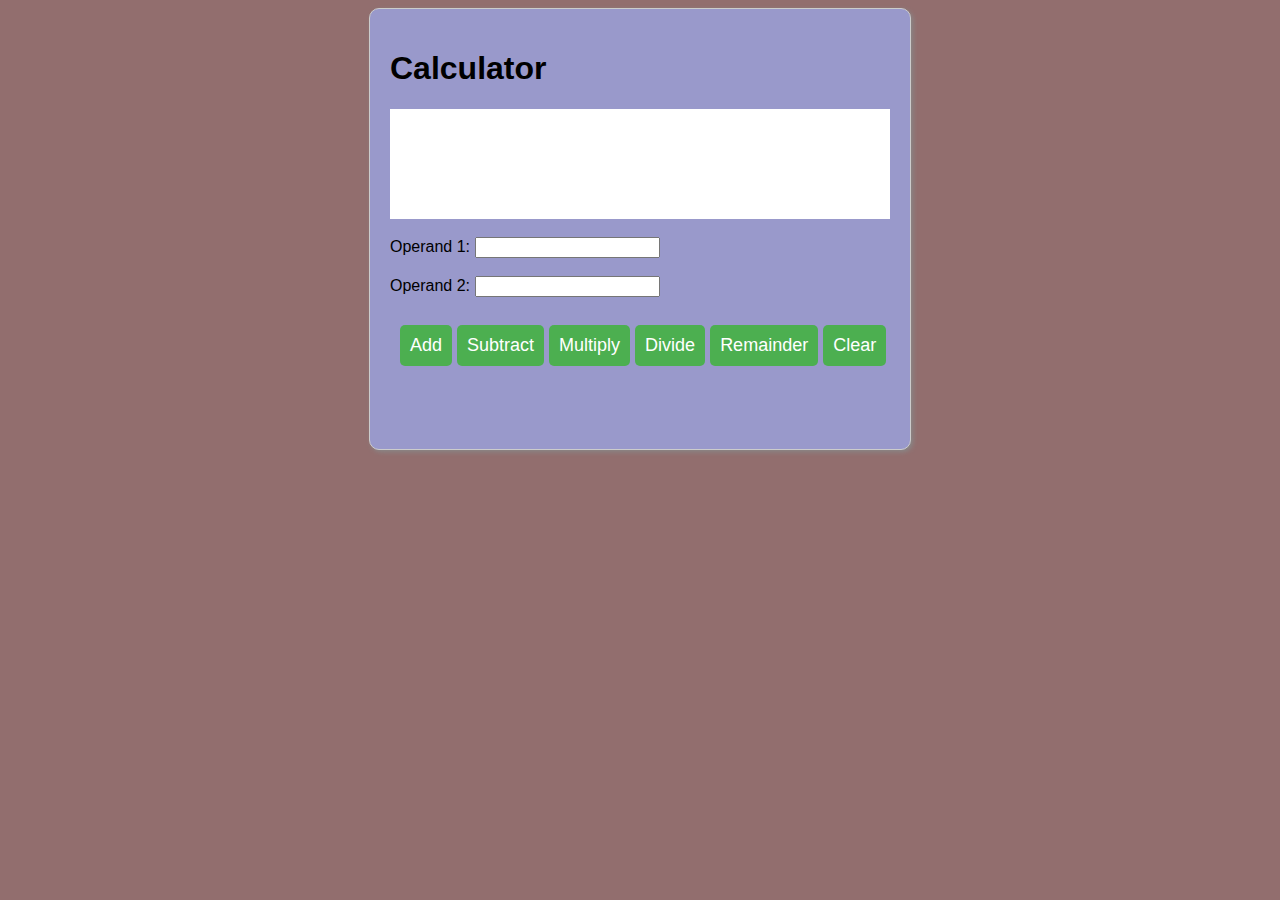
<file: index.html>
<!DOCTYPE html>
<html lang="en">
<head>
  <meta charset="UTF-8">
  <meta name="viewport" content="width=device-width, initial-scale=1.0">
  <link rel="stylesheet" href="style.css">
  <title>Calculator</title>
</head>
<body>
  <div class="calculator">
    <h1>Calculator</h1>
    <div class="screen">
      <p id="result"></p>
    </div><br>

    <label for="operand1">Operand 1:</label>
    <input type="number" id="num1"><br><br>
    <label for="operand2">Operand 2:</label>
    <input type="number" id="num2"><br><br>

    <div class="keys">
      <button onclick="calculate('+')">Add</button>
      <button onclick="calculate('-')">Subtract</button>
      <button onclick="calculate('*')">Multiply</button>
      <button onclick="calculate('/')">Divide</button>
      <button onclick="calculate('%')">Remainder</button>
      <button  id="clear" onclick="clear_result()">Clear</button>
    </div>

  </div>
  <script src="index.js"></script>
</body>

</html>
</file>
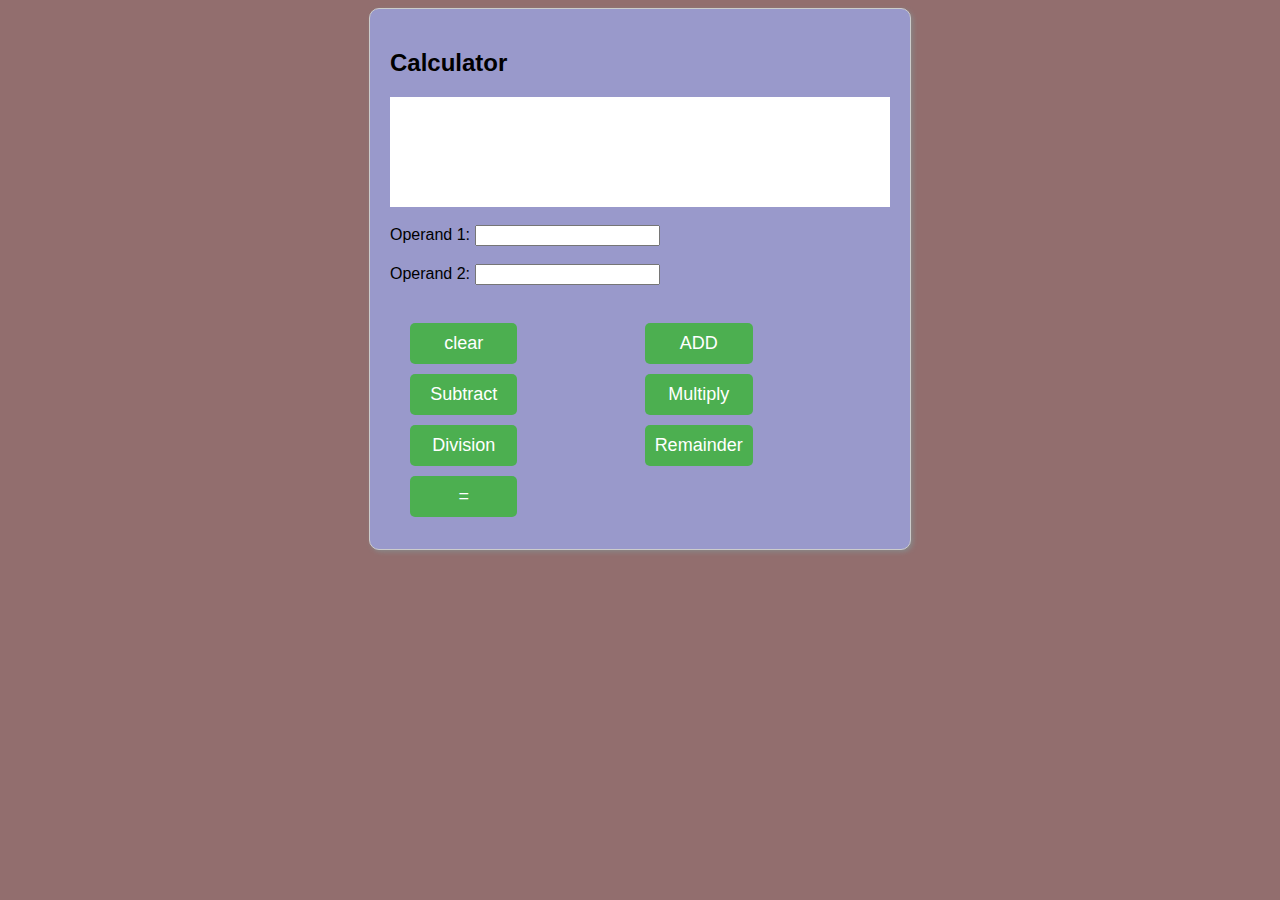
<file: another calc/index.html>
<!DOCTYPE html>
<html lang="en">
<head>
    <meta charset="UTF-8">
    <meta http-equiv="X-UA-Compatible" content="IE=edge">
    <meta name="viewport" content="width=device-width, initial-scale=1.0">
    <title>Calculator</title>
    <link rel="stylesheet" type="text/css" href="style.css">
</head>
<body> 
<html>
	<div class="calculator">
        <h2>Calculator</h2>
		<div class="screen">
			<p id="result"></p>
		</div><br>
		 <label for="operand1" >Operand 1:</label>
    <input type="number" id="operand1"><br><br>
    <label for="operand2">Operand 2:</label>
    <input type="number" id="operand2"><br><br>

		<div class="keys">   
			
			<button onclick="clearResult()">clear</button><br>
            <button onclick="getResult('+')">ADD</button><br>
			<button onclick="getResult('-')">Subtract</button><br>
			<button onclick="getResult('*')">Multiply</button><br>
			<button onclick="getResult('/')">Division</button><br>
            <button onclick="getResult('%')">Remainder</button><br>
			<button onclick="calculate()">=</button>
			
		</div>
	</div>

	<script src="script.js"></script>

</body>
</html>
</file>
<file: style.css>
body {
    background-color: #926e6e;
    font-family: Arial, sans-serif;
  }
  
  .calculator {
    background-color: #9999cb;
    width: 500px;
    height: 400px;
    margin: 0 auto;
    border: 1px solid #ccc;
    border-radius: 10px;
    box-shadow: 2px 2px 5px #888;
    padding: 20px;
    justify-content: center;
    align-items: center;  

  }
  
  .screen {
    background-color: white;
    padding: 20px;
    text-align: right;
    height: 70px;
  }
  
  .keys {
    display: flex;
    grid-template-columns: repeat(4, 1fr);
    grid-gap: 5px;
    padding: 10px;
  }
  
  button {
    background-color: #4CAF50;
    color: #fff;
    border: none;
    border-radius: 5px;
    padding: 10px;
    font-size: 18px;
    cursor: pointer;
    transition: all 0.3s ease;
  }
  
  button:hover {
    background-color: #b0c01c;
  }
</file>
<file: another calc/style.css>
body {
	background-color: #926e6e;
	font-family: Arial, sans-serif;
}

.calculator {
	background-color: #9999cb;
	width: 500px;
	height: 500px;
	margin: 0 auto;
	border: 1px solid #ccc;
	border-radius: 10px;
	box-shadow: 2px 2px 5px #888;
    padding: 20px;
}

.screen {
	background-color:white;
	padding: 20px;
	text-align: right;
	height: 70px;
}

.keys {
	display: grid;
	grid-template-columns: repeat(4, 1fr);
	grid-gap: 10px;
	padding: 20px;
}

button {
	background-color: #4CAF50;
	color: #fff;
	border: none;
	border-radius: 5px;
	padding: 10px;
	font-size: 18px;
	cursor: pointer;
	transition: all 0.3s ease;
}

button:hover {
	background-color: #b0c01c;
}
</file>
